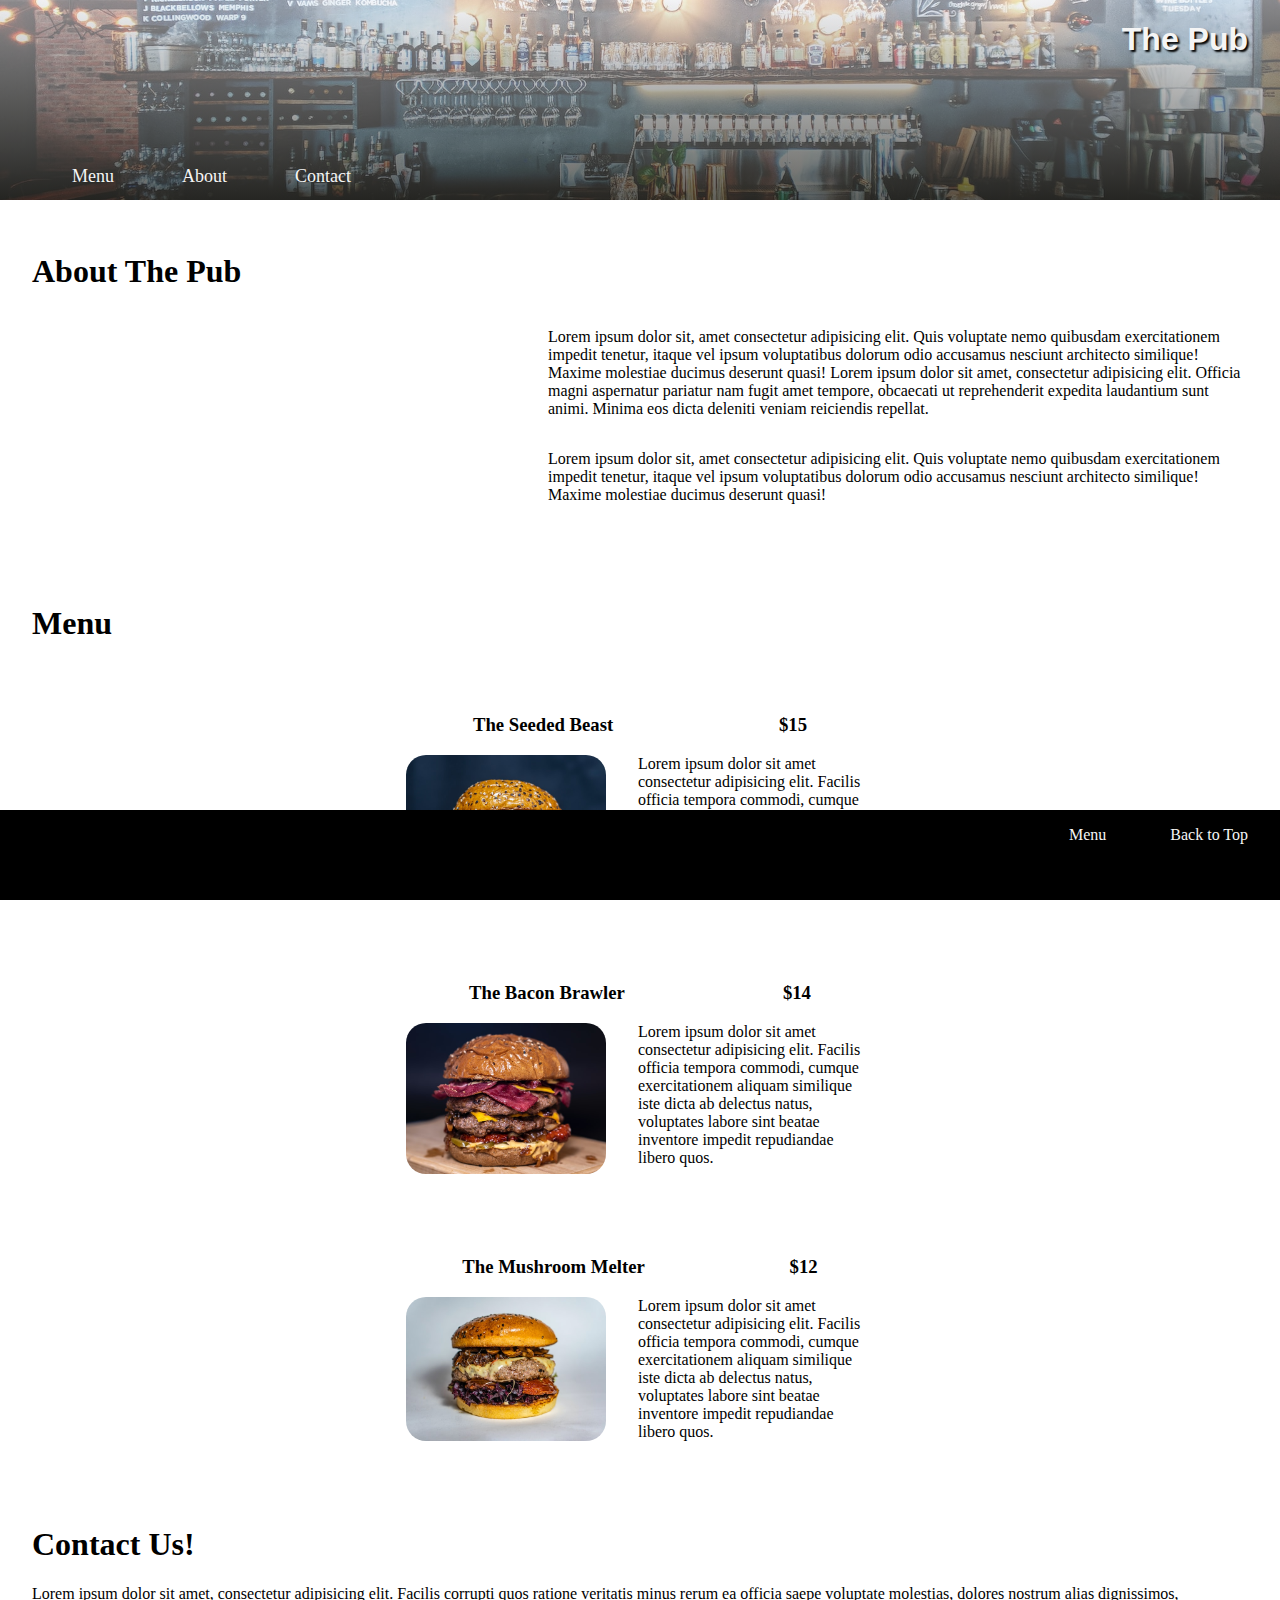
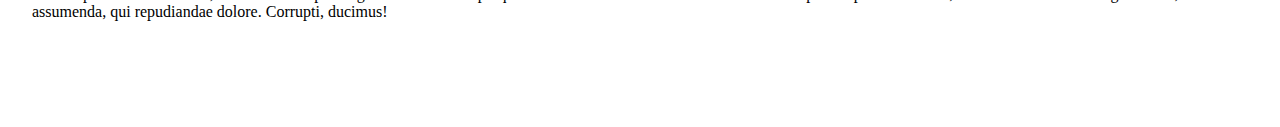
<file: unit-1/media-queries/Upright_MediaQueryLesson_STUDENT/index.html>
<!DOCTYPE html>
<html lang="en">

<head>
    <meta charset="UTF-8">
    <meta http-equiv="X-UA-Compatible" content="IE=edge">
    <meta name="viewport" content="width=device-width, initial-scale=1.0">
    <link rel="stylesheet" href="./style.css">
    <!-- ! BASE STYLES -->
    <link rel="stylesheet" href="./mediaQueries.css">
    <title>Media Query Example</title>
</head>

<body id="home">
    <!-- Navigation -->
    <header>
        <a href="#home">
            <h1 id="brand">The Pub</h1>
        </a>
        <nav>
            <ul>
                <li><a href="#menu">Menu</a></li>
                <li><a href="#about">About</a></li>
                <li><a href="#contact">Contact</a></li>
            </ul>
        </nav>
    </header>

    <!-- About -->
    <div id="about">
        <h1>About The Pub</h1>
        <article>
            <p>Lorem ipsum dolor sit, amet consectetur adipisicing elit. Quis voluptate nemo quibusdam exercitationem impedit tenetur, itaque vel ipsum voluptatibus dolorum odio accusamus nesciunt architecto similique! Maxime molestiae ducimus deserunt quasi!
                Lorem ipsum dolor sit amet, consectetur adipisicing elit. Officia magni aspernatur pariatur nam fugit amet tempore, obcaecati ut reprehenderit expedita laudantium sunt animi. Minima eos dicta deleniti veniam reiciendis repellat.</p>
            <p>Lorem ipsum dolor sit, amet consectetur adipisicing elit. Quis voluptate nemo quibusdam exercitationem impedit tenetur, itaque vel ipsum voluptatibus dolorum odio accusamus nesciunt architecto similique! Maxime molestiae ducimus deserunt quasi!</p>
        </article>
    </div>

    <!-- MENU -->
    <div id="menu">
        <h1>Menu</h1>

        <div class="menu-option">
            <div class="item-desc">
                <div class="item">
                    <h3>The Seeded Beast</h3>
                    <h3>$15</h3>
                </div>
                <div class="desc">
                    <img src="./assets/burger.jpg" alt="The Seeded Beast">
                    <p>Lorem ipsum dolor sit amet consectetur adipisicing elit. Facilis officia tempora commodi, cumque exercitationem aliquam similique iste dicta ab delectus natus, voluptates labore sint beatae inventore impedit repudiandae libero quos.</p>
                </div>
            </div>
        </div>

        <div class="menu-option">
            <div class="item-desc">
                <div class="item">
                    <h3>The Bacon Brawler</h3>
                    <h3>$14</h3>
                </div>
                <div class="desc">
                    <img src="./assets/burger2.jpg" alt="The Bacon Brawler">
                    <p>Lorem ipsum dolor sit amet consectetur adipisicing elit. Facilis officia tempora commodi, cumque exercitationem aliquam similique iste dicta ab delectus natus, voluptates labore sint beatae inventore impedit repudiandae libero quos.</p>
                </div>
            </div>
        </div>

        <div class="menu-option">
            <div class="item-desc">
                <div class="item">
                    <h3>The Mushroom Melter</h3>
                    <h3>$12</h3>
                </div>
                <div class="desc">
                    <img src="./assets/burger3.jpg" alt="The Mushroom Melter">
                    <p>Lorem ipsum dolor sit amet consectetur adipisicing elit. Facilis officia tempora commodi, cumque exercitationem aliquam similique iste dicta ab delectus natus, voluptates labore sint beatae inventore impedit repudiandae libero quos.</p>
                </div>
            </div>
        </div>

    </div>

    <!-- Contact -->
    <div id="contact">
        <h1>Contact Us!</h1>
        <p>Lorem ipsum dolor sit amet, consectetur adipisicing elit. Facilis corrupti quos ratione veritatis minus rerum ea officia saepe voluptate molestias, dolores nostrum alias dignissimos, assumenda, qui repudiandae dolore. Corrupti, ducimus!</p>
    </div>

    <!-- Footer -->
    <footer>
        <ul>
            <li><a href="#home">Back to Top</a></li>
            <li><a href="#menu">Menu</a></li>
        </ul>
    </footer>
</body>

</html>
</file>
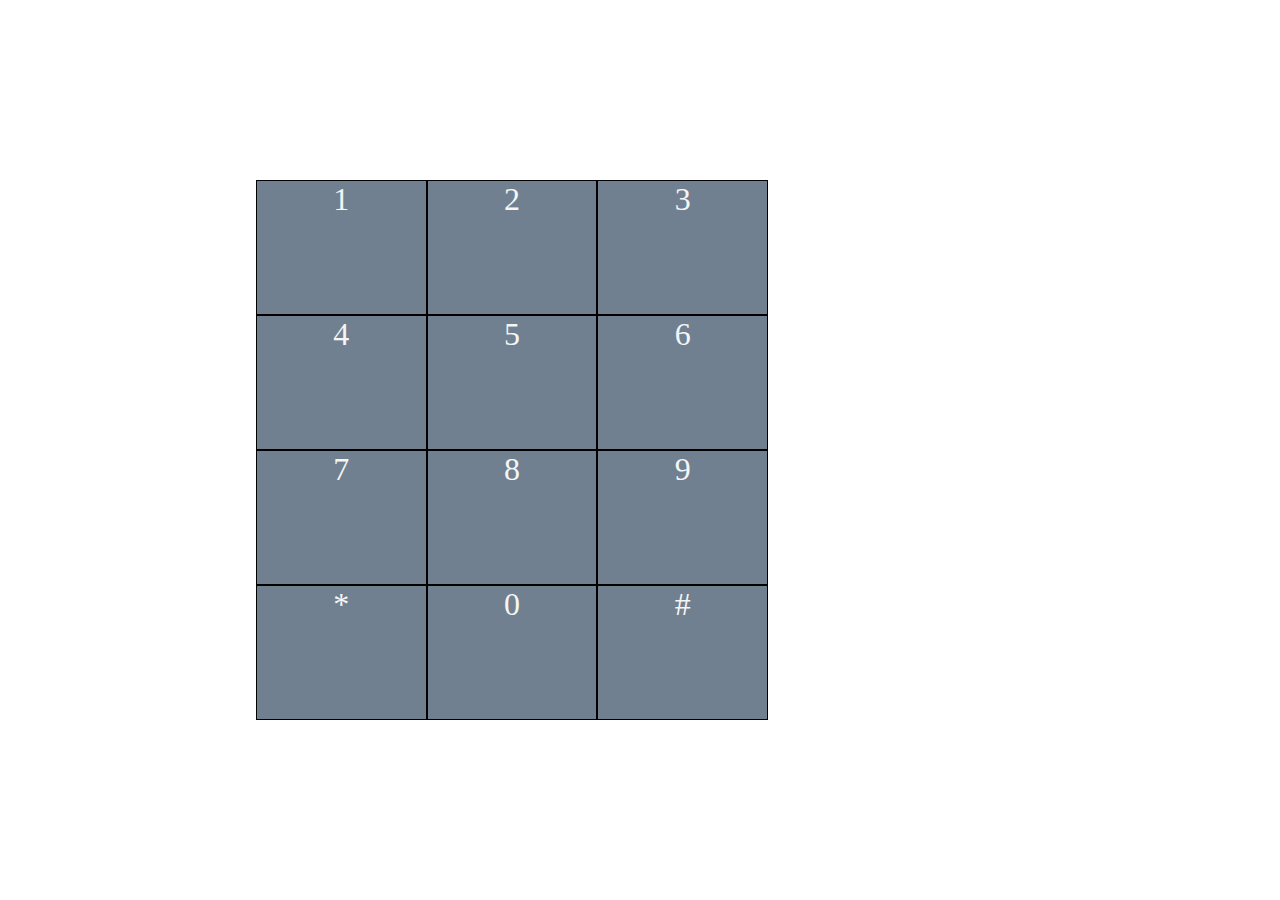
<file: unit-1/gridAndFlex/Upright_gridAndFlex_code-along_STUDENT/keypadChallenge/index.html>
<!DOCTYPE html>
<html lang="en">

<head>
    <meta charset="UTF-8">
    <meta http-equiv="X-UA-Compatible" content="IE=edge">
    <meta name="viewport" content="width=device-width, initial-scale=1.0">
    <link rel="stylesheet" href="./style.css">
    <title>Keypad Challenge</title>
</head>

<body>
    <div id="keypad">
        <div class="key" id="1">1</div>
        <div class="key" id="2">2</div>
        <div class="key" id="3">3</div>
        <div class="key" id="4">4</div>
        <div class="key" id="5">5</div>
        <div class="key" id="6">6</div>
        <div class="key" id="7">7</div>
        <div class="key" id="8">8</div>
        <div class="key" id="9">9</div>
        <div class="key" id="*">*</div>
        <div class="key" id="0">0</div>
        <div class="key" id="#">#</div>
    </div>
</body>


</html>
</file>
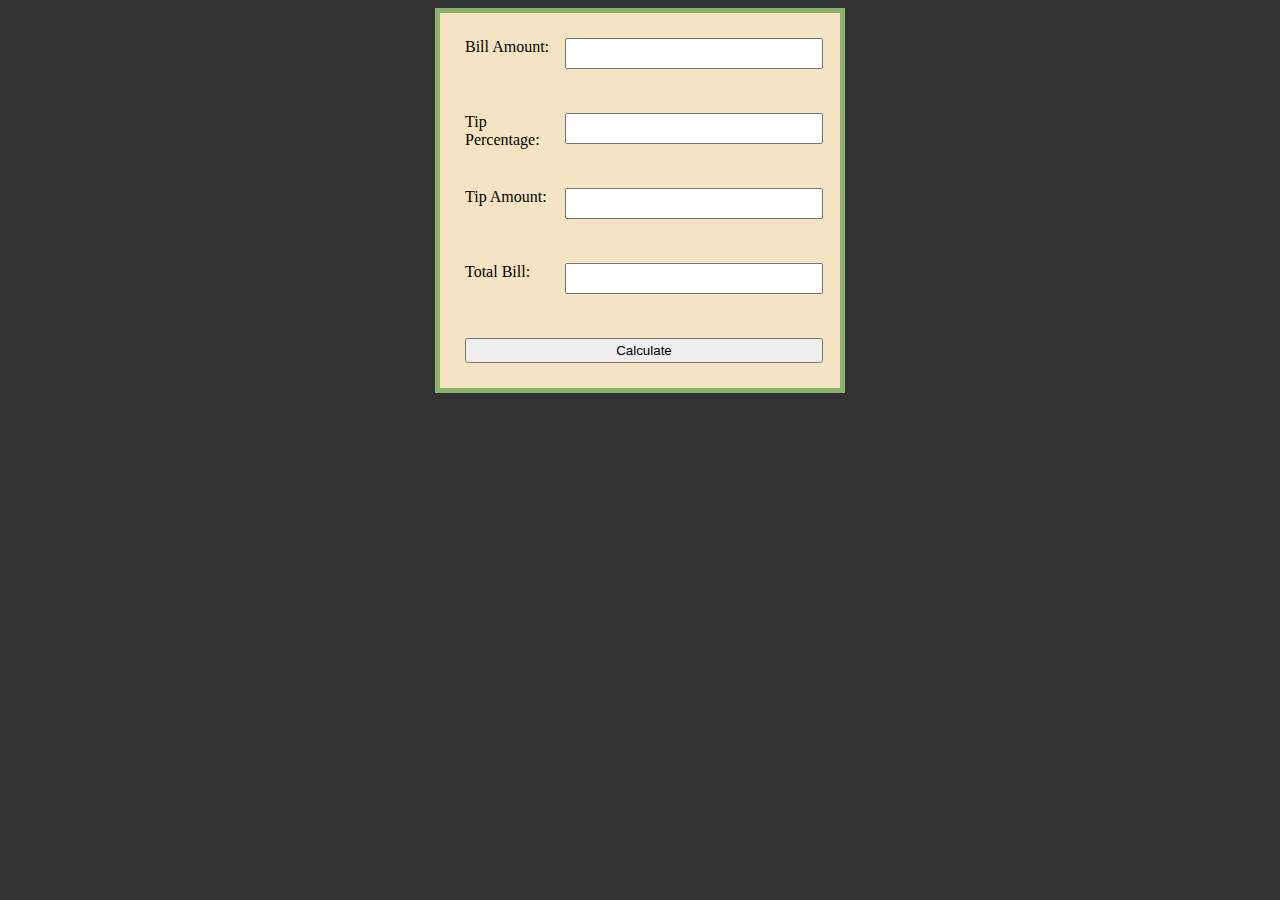
<file: unit-2/labs/in-class/tipcalctutorial/index.html>
<!DOCTYPE html>
<html lang="en">

<head>
    <meta charset="UTF-8">
    <meta http-equiv="X-UA-Compatible" content="IE=edge">
    <meta name="viewport" content="width=device-width, initial-scale=1.0">
    <link rel="stylesheet" href="./style.css">
    <title>Tip Calculator</title>
</head>

<body>
    <div id="container">
        Bill Amount: <input type="number" id="bill_amount" class="input-styling"> Tip Percentage: <input type="number" id="tip_percentage" class="input-styling"> Tip Amount: <input type="number" id="tip_amount" class="input-styling"> Total Bill:
        <input
            type="number" id="total_bill" class="input-styling">
            <button id="btn">Calculate</button>
    </div>
    <script src="main.js"></script>
</body>

</html>
</file>
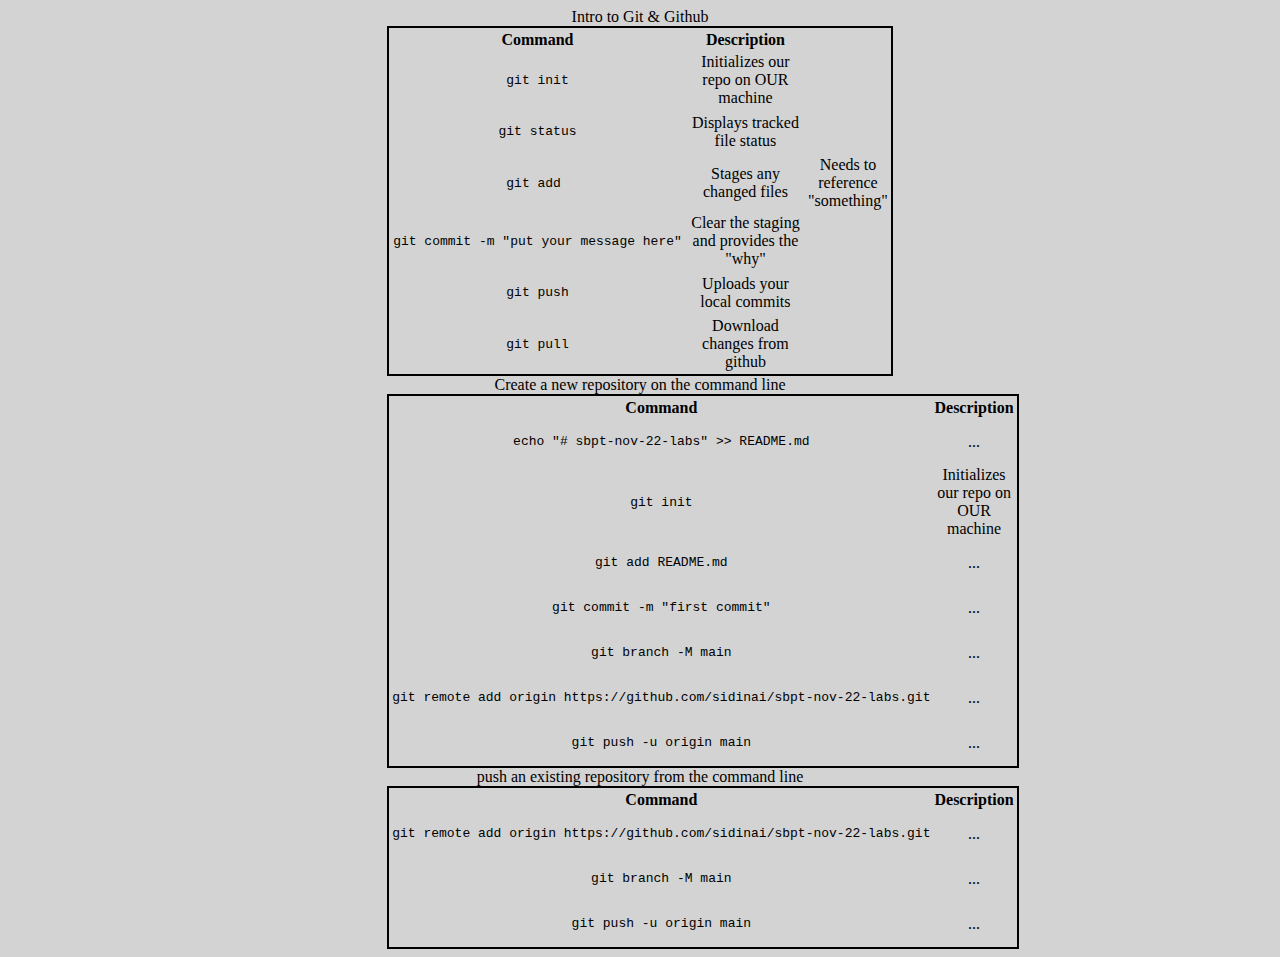
<file: unit-1/gitIntro.html>
<!DOCTYPE html>
<html lang="en">

<head>
    <meta charset="UTF-8">
    <meta http-equiv="X-UA-Compatible" content="IE=edge">
    <meta name="viewport" content="width=device-width, initial-scale=1.0">
    <title>Intro to Git</title>
    <style>
        body {
            text-align: center;
            background-color: lightgray;
        }
        
        table {
            margin: 0 30%;
            border: 2px solid black;
            align-self: center;
        }
        
        thead th {
            width: 300px;
        }
    </style>
</head>

<body>
    <table>
        <thead>
            Intro to Git & Github
            <th>Command</th>
            <th>Description</th>
        </thead>
        <tbody>
            <tr>
                <td><pre>git init</pre></td>
                <td>Initializes our repo on OUR machine</td>
            </tr>
            <tr>
                <td><pre>git status</pre></td>
                <td>Displays tracked file status</td>
            </tr>
            <tr>
                <td><pre>git add </pre></td>
                <!-- git add . would add current directory -->
                <td>Stages any changed files</td>
                <td>Needs to reference "something"</td>
            </tr>
            <tr>
                <td><pre>git commit -m "put your message here"</pre></td>
                <td>Clear the staging and provides the "why"</td>
            </tr>
            <tr>
                <td><pre>git push</pre></td>
                <td>Uploads your local commits</td>
            </tr>
            <tr>
                <td><pre>git pull</pre></td>
                <td>Download changes from github</td>
            </tr>
        </tbody>
    </table>

    <nbsp></nbsp>



    <table>
        <thead>
            Create a new repository on the command line
            <th>Command</th>
            <th>Description</th>
        </thead>
        <tr>
            <td><pre>echo "# sbpt-nov-22-labs" >> README.md</pre></td>
            <td>...</td>
        </tr>
        <tr>
            <td><pre>git init</pre></td>
            <td>Initializes our repo on OUR machine</td>
        </tr>
        <tr>
            <td><pre>git add README.md</pre></td>
            <td>...</td>
        </tr>
        <tr>
            <td><pre>git commit -m "first commit"</pre></td>
            <td>...</td>
        </tr>
        <tr>
            <td><pre>git branch -M main</pre></td>
            <td>...</td>
        </tr>
        <tr>
            <td><pre>git remote add origin https://github.com/sidinai/sbpt-nov-22-labs.git</pre></td>
            <td>...</td>
        </tr>
        <tr>
            <td><pre>git push -u origin main</pre></td>
            <td>...</td>
        </tr>
    </table>

    <table>
        <thead>
            push an existing repository from the command line
            <th>Command</th>
            <th>Description</th>
        </thead>
        <tr>
            <td><pre>git remote add origin https://github.com/sidinai/sbpt-nov-22-labs.git</pre></td>
            <td>...</td>
        </tr>
        <tr>
            <td><pre>git branch -M main</pre></td>
            <td>...</td>
        </tr>
        <tr>
            <td><pre>git push -u origin main</pre></td>
            <td>...</td>
        </tr>
    </table>



</body>

</html>
</file>
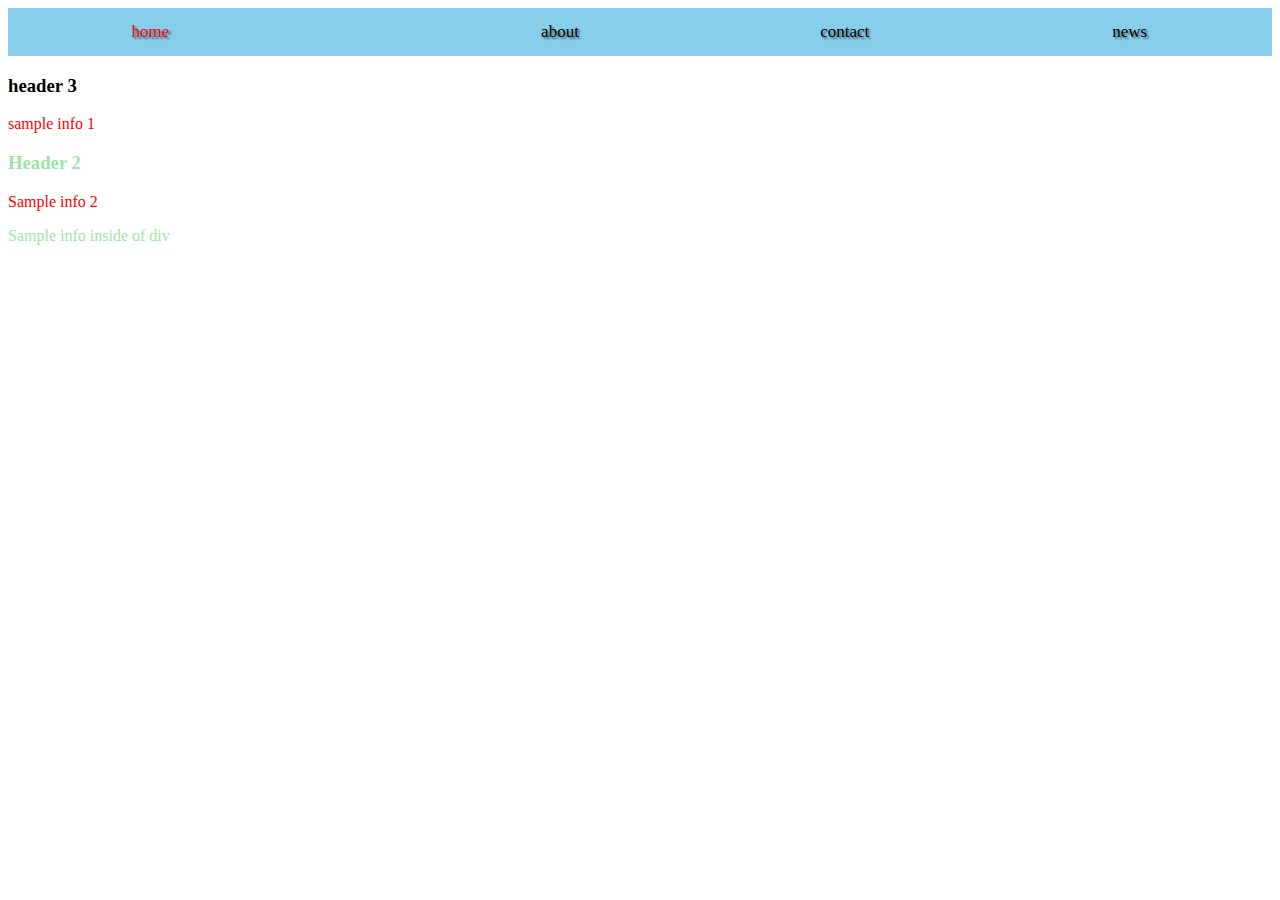
<file: unit-1/introTOCSS.html>
<!DOCTYPE html>
<html lang="en">

<head>
    <meta charset="UTF-8">
    <meta http-equiv="X-UA-Compatible" content="IE=edge">
    <meta name="viewport" content="width=device-width, initial-scale=1.0">
    <link rel="stylesheet" href="./introTOCSS.css">
    <title>Intro to CSS</title>
</head>

<body>
    <!--
    Box Model:
      - Content: the element/tag
      - Padding: space around content
      - Border: "frame" around padding
      - Margin: space around border

    The sum of all equal the total element size:
    c + p + b + m = total element size
    -->

    <nav>
        <!-- ?Quick Key: Cmd + D: selects multi-lines
        ? Ctrl + u unselects
        -->
        <a href="#home" class="btn" id="home" style="color: blue;">home</a>
        <a href="#news" class="btn">news</a>
        <a href="#contact" class="btn">contact</a>
        <a href="#about" class="btn">about</a>
    </nav>
    <div>
        <!-- #test-div.paragraph + tab = below line-->
        <div id="test-div" class="paragraph">
            <h3>header 3</h3>
            <p>sample info 1</p>
        </div>
        <div class="paragraph">
            <h3>Header 2</h3>
            <p>Sample info 2</p>
            Sample info inside of div
        </div>
    </div>
</body>

</html>

<!--
h3.test = below line
<h3 class="test"></h3> -->
</file>
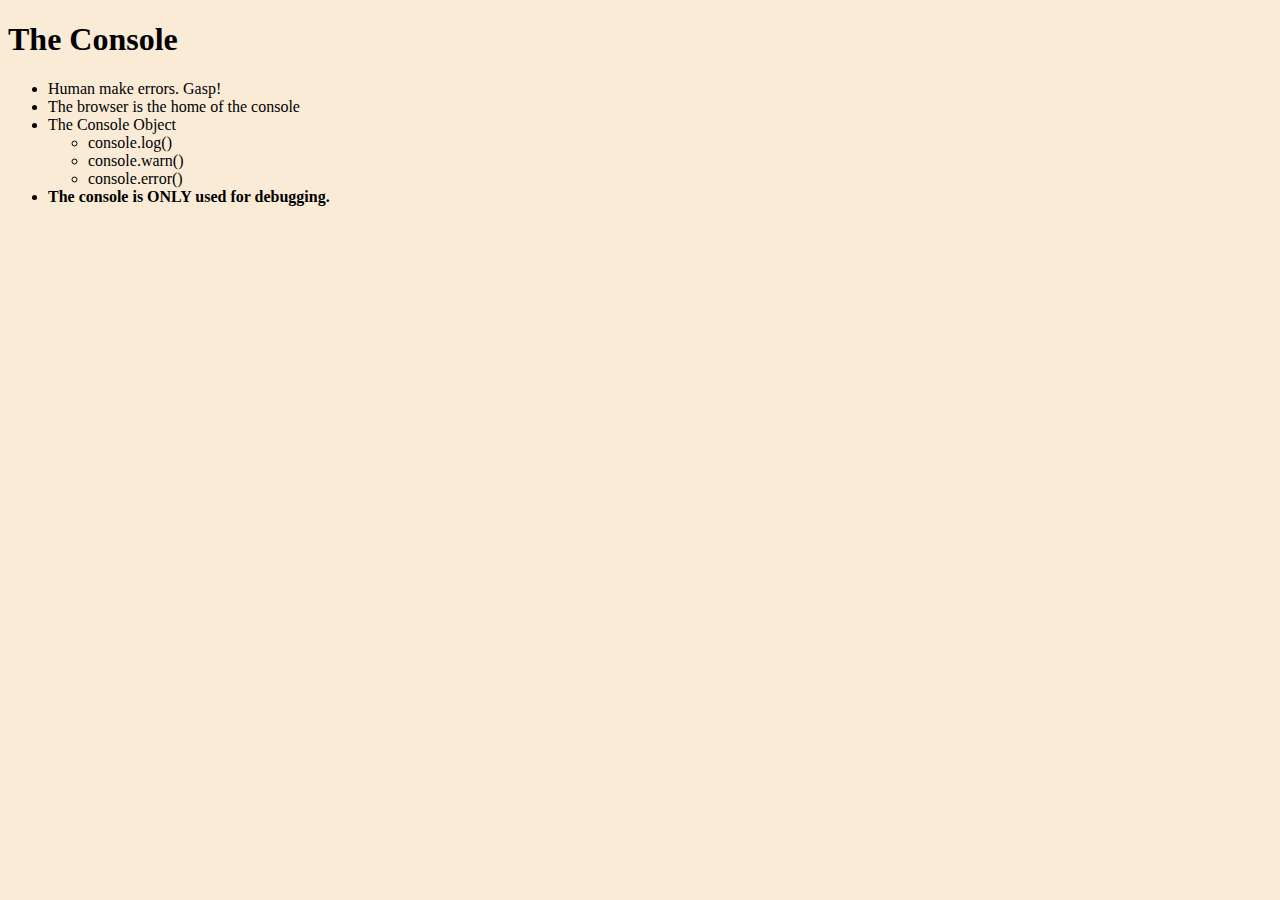
<file: unit-2/variablesAndConsole.html>
<!DOCTYPE html>
<html lang="en">

<head>
    <meta charset="UTF-8">
    <meta http-equiv="X-UA-Compatible" content="IE=edge">
    <meta name="viewport" content="width=device-width, initial-scale=1.0">
    <title>Document</title>
</head>

<body style="background-color: antiquewhite">
    <h1>The Console</h1>
    <ul>
        <li>Human make errors. Gasp!</li>
        <li>The browser is the home of the console</li>
        <li>The Console Object</li>
        <ul>
            <li>console.log()</li>
            <li>console.warn()</li>
            <li>console.error()</li>
        </ul>
        <li><b>The console is ONLY used for debugging.</b></li>
    </ul>

    <script src="./variablesAndConsole.js">
    </script>
</body>

</html>
</file>
<file: unit-1/media-queries/Upright_MediaQueryLesson_STUDENT/style.css>
body {
    display: flex;
    flex-direction: column;
    margin: 0;
    padding: 0;
}

/*Nav*/
header {

    width: 100vw;
    height: 200px;
    background-image:
    linear-gradient(to bottom, rgba(245,246,252,.52), rgba(45, 45, 41, 0.73)),
    url('./assets/bar.jpg');
    background-repeat: no-repeat;
    background-size: cover;
    background-position: 75%;
}

header > a {
    font-family: 'Franklin Gothic Medium', 'Arial Narrow', Arial, sans-serif;
    float: right;
    margin: 0 2rem;
    text-shadow: 2px 2px 2px black;
}

nav {
    position: absolute;
    top: 150px;
    width: 100%;
}

nav ul li {
    display: inline;
    margin: 0 2rem;
    list-style-type: none;
    font-size: large;
}

a {
    color: whitesmoke;
    text-decoration: none;
}

a:hover {
    color: lightgray;
}

/* About */
#about {
    margin: 2rem;
}

article {
    margin: 0 auto;
    text-align: left;
}

article > p {
    max-width: 700px;
    float: right;
    /* align-self: center; */
}

/* Menu */
#menu {
    /* text-align: center; */
    margin: 2rem;
}

.menu-option {
    display: flex;
    flex-direction: column;
    align-items: center;
}

.item-desc {
    display: block;
    width: 500px;
    margin: 2rem 0;
}

.item {
    display: flex;
    justify-content: space-around;
}

.desc {
    display: flex;
}

.desc > * {
    margin: 0 1rem;
}

img {
    border-radius: 20px;
    max-width: 200px;
}

/* Contact */
#contact {
    margin: 0 2rem 10vh 2rem;
}

/* Footer */
footer {
    background: black;
    position: fixed;
    bottom: 0;
    width: 100vw;
    height: 10vh;
}

footer ul li {
    display: inline;
    margin: 0 2rem;
    float: right;
}
</file>
<file: unit-1/media-queries/Upright_MediaQueryLesson_STUDENT/mediaQueries.css>
/*! Media Query Build */


/*
    Common units of measurement:
        - Percentages - %
        - Viewport Width: vw
        - Viewport Height: vh
        - Root Eleent Font-Size: rem;
        - Parent Font-Size: em;

        Using Media Queries
            ex:
                @media screen { <--- target screens only

                    div {    <---- element to adjust
                        background-color: blue;  <--- attribute of element
                    }

                }

            AND
                @media screen and (min-width:750px) {

                }

            OR
                @media screen, (min-width: 750px) {

                }

        Build with Mobile First concept!
*/

@media (max-width: 420px) {
    /* body {
      background-color: darkred;    [used for testing]
  } */
    /* global */
    p {
        font-size: 16pt;
    }
    /* header */
    nav ul {
        padding: 0;
    }
    nav ul li {
        font-size: x-large;
        margin: 0 1.5rem;
    }
    /* menu */
    .item-desc {
        width: 100vw;
    }
    .desc {
        flex-direction: column;
        align-items: center;
    }
    .desc>p {
        padding: 1rem 3rem;
    }
    /* foot */
    footer {
        font-size: x-large;
    }
}
</file>
<file: unit-1/gridAndFlex/Upright_gridAndFlex_code-along_STUDENT/keypadChallenge/style.css>
/* #keypad {
    display: grid;
    grid-template: repeat(10, 10vh) / repeat(10, 10%);
    grid-template-areas: "column1 column1 column1"
} */
        
        body {
            display: grid;
            grid-template: repeat(5, 1fr) / repeat(5, 1fr);
            height: 100vh;
            margin: 0;
        }
        
        #keypad {
            display: grid;
            grid-template: repeat(4, 25%) / repeat(3, 1fr);
            text-align: center;
            grid-area: 2 / 2 / span 3 / span 2;
        }
        
        div .key {
            border: 1px solid black;
            background: slategray;
            font-size: xx-large;
            color: whitesmoke;
            text-align: center;
        }
</file>
<file: unit-2/labs/in-class/tipcalctutorial/style.css>
html {
    background-color: #333232;
    height: 100%;
}

#container {
    height: 325px;
    width: 350px;
    background-color: #F5E4C3;
    display: grid;
    grid-template-columns: 100px 1fr;
    grid-template-rows: repeat(4, 75px);
    grid-template-areas: ". bill-amount" ". tip-percentage" ". tip-amount" ". total-bill" "btn btn";
    margin: 0 auto;
    border: 5px solid #88B169;
    padding: 25px;
}

#bill_amount {
    grid-area: bill-amount;
}

#tip_percentage {
    grid-area: tip-percentage;
}

#tip_amount {
    grid-area: tip-amount;
}

#total_bill {
    grid-area: total-bill;
}

.input-styling {
    height: 25px;
    width: 250px;
}

#btn {
    grid-area: btn;
    height: 25px;
    width: auto;
}
</file>
<file: unit-1/introTOCSS.css>
/* Building Blocks of CSS:

selector {
[Declaration Block]
property: value;
}

3 ways to target:
- element, class, or id

* Order of Final Response:
  - !important
  - Inline CSS
  - ID Selectors
  - Class Selectors
  - Elements
*/

:root {
    --background: skyblue;
}

nav {
    background: #d2d2d2;
    background-color: var(--background);
    /*
    pre-set colors:
      - words (red, gree, blue, etc.)
      - RGBA (red green blue alpha)
        - alpha determines transparency
        - ex. rgba (200, 15, 100, .5)
      - Hexidecimal
        - 16 digits: 0-9, A-F
        - ex: #d2d2d2

    */
    overflow: hidden;
}


/* Targeting a class */

.btn {
    float: right;
    color: black;
    text-align: center;
    width: 20%;
    padding: 14px 16px;
    text-decoration: none;
    font-size: 17px;
}


/* IDs */

#home {
    float: left;
    color: red !important;
}


/*
* Compound Operators:
    > Refers to direct children of an element
    , Matching selector
    + Immediate sibling of an element
    ~ Subsequent sibling of an element
*/

nav .btn {
    /* Points to nav and any class within, or children of, named button */
    text-shadow: 2px 2px 2px rgba(0, 0, 0, 0.5);
}

div .paragraph>p {
    /* targeting any element with a class "paragraph" that is holding a <p> element*/
    color: red;
}

div .paragraph+div {
    color: rgba(55, 199, 76, 0.5);
}

a:hover {
    color: lightblue;
    /*
    mousing over any anchor tag will alter its color
      - "home" doesn't change due to !important
    */
}

a:active {
    color: purple;
    text-shadow: 2px 2px 2px rgb(217, 222, 71);
    /* *COPY a line of code in VSCODE -> Alt + shift + down arrow/up arrow */
}
</file>
